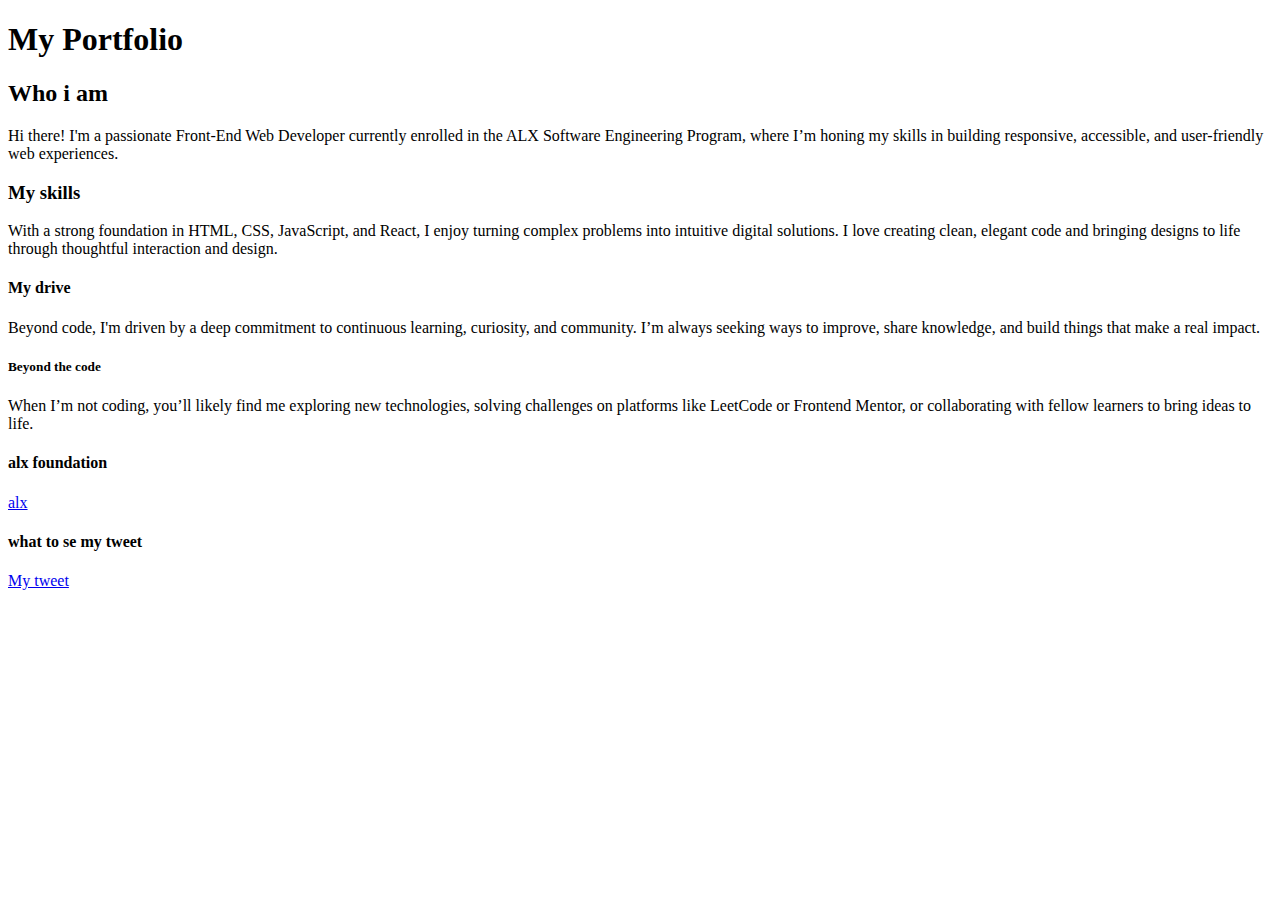
<file: html_basic/index.html>
<!DOCTYPE html>
<html lang="en">
<head>
    <meta charset="UTF-8">
    <meta name="viewport" content="width=device-width, initial-scale=1.0">
    <title>portfolio</title>
</head>
<body>
    <header>
        <h1>My Portfolio</h1>
    </header>
    <section>
    <h2>Who i am</h2>
        <p>Hi there! I'm a passionate Front-End Web Developer currently enrolled in the ALX Software Engineering Program, where I’m honing my skills in building responsive, accessible, and user-friendly web experiences.</p>
        <h3>My skills</h3>
        <p>With a strong foundation in HTML, CSS, JavaScript, and React, I enjoy turning complex problems into intuitive digital solutions. I love creating clean, elegant code and bringing designs to life through thoughtful interaction and design.</p>
        <h4>My drive</h4>
        <p>Beyond code, I'm driven by a deep commitment to continuous learning, curiosity, and community. I’m always seeking ways to improve, share knowledge, and build things that make a real impact.</p>
        <h5>Beyond the code</h5>
        <p>When I’m not coding, you’ll likely find me exploring new technologies, solving challenges on platforms like LeetCode or Frontend Mentor, or collaborating with fellow learners to bring ideas to life.</p>
</section>
<section>
    <h4>alx foundation</h4>
    <a href="https://i.ibb.co/gTDZZT8/ALX-Logo-07.png">alx</a>
<h4>what to se my tweet</h4>
<a href="tweets.html">My tweet</a>
</section>
    </body>
</html>
</file>
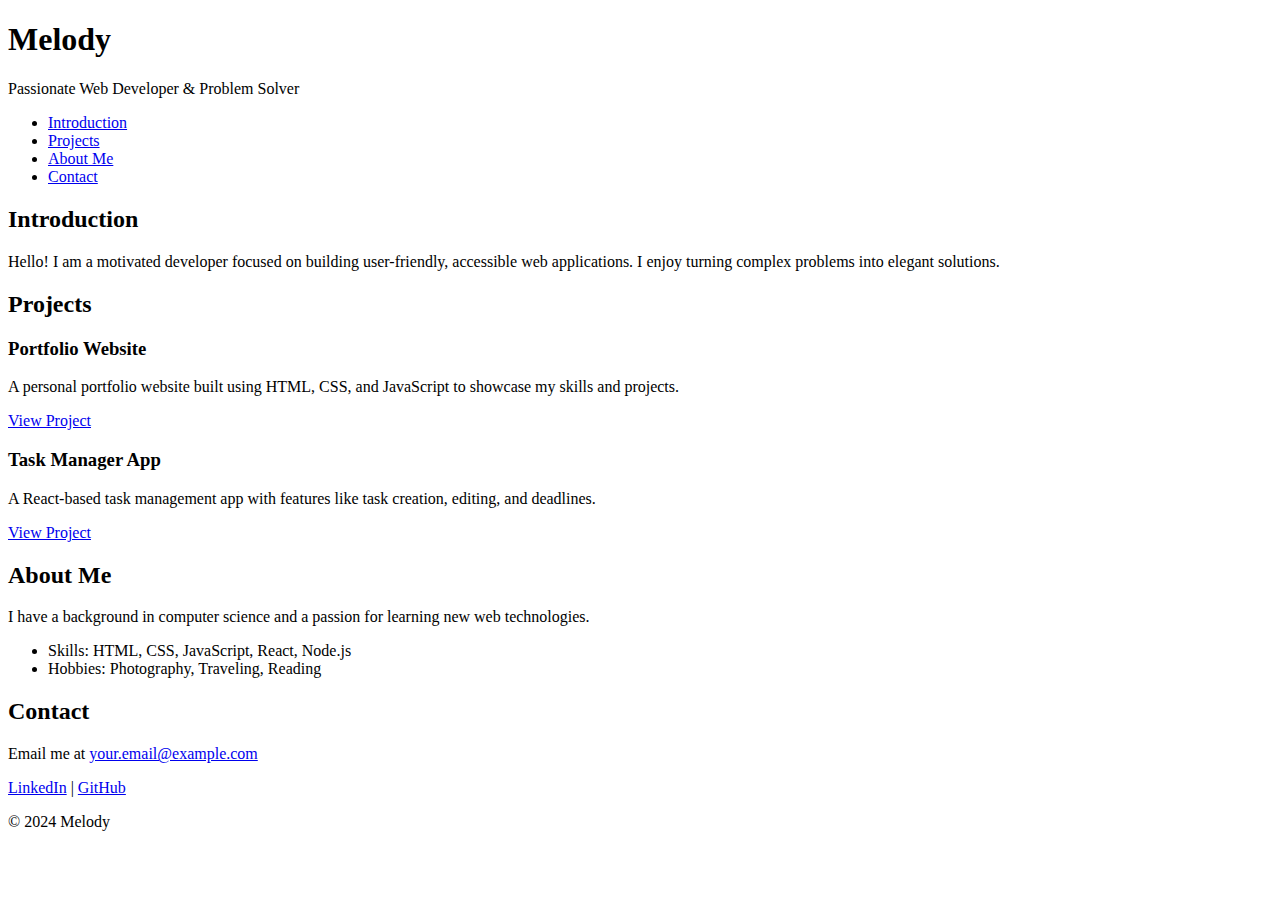
<file: portfolio/index.html>
<!DOCTYPE html>
<html lang="en">
<head>
  <meta charset="utf-8" />
  <title>Melody- Personal Portfolio</title>
</head>
<body>
  <header>
    <h1>Melody</h1>
    <p>Passionate Web Developer & Problem Solver</p>
  </header>

  <nav>
    <ul>
      <li><a href="#introduction">Introduction</a></li>
      <li><a href="#projects">Projects</a></li>
      <li><a href="#about">About Me</a></li>
      <li><a href="#contact">Contact</a></li>
    </ul>
  </nav>

  <section id="introduction">
    <h2>Introduction</h2>
    <p>Hello! I am a motivated developer focused on building user-friendly, accessible web applications. I enjoy turning complex problems into elegant solutions.</p>
  </section>

  <section id="projects">
    <h2>Projects</h2>
    
    <article class="project">
      <h3>Portfolio Website</h3>
      <p>A personal portfolio website built using HTML, CSS, and JavaScript to showcase my skills and projects.</p>
      <a href="https://github.com/devmelody/portfolio" target="_blank" rel="noopener noreferrer">View Project</a>
    </article>
    
    <article class="project">
      <h3>Task Manager App</h3>
      <p>A React-based task management app with features like task creation, editing, and deadlines.</p>
      <a href="https://github.com/devmelody/task-manager" target="_blank" rel="noopener noreferrer">View Project</a>
    </article>
    
  </section>

  <section id="about">
    <h2>About Me</h2>
    <p>I have a background in computer science and a passion for learning new web technologies.</p>
    <ul>
      <li>Skills: HTML, CSS, JavaScript, React, Node.js</li>
      <li>Hobbies: Photography, Traveling, Reading</li>
    </ul>
  </section>

 <section id="contact">
    <h2>Contact</h2>
    <p>Email me at <a href="mailto:meluel01@gmaile.com">your.email@example.com</a></p>
    <p>
      <a href="https://www.linkedin.com/in/melCamelCase" target="_blank" rel="noopener noreferrer">LinkedIn</a> | 
      <a href="https://github.com/devmelody" target="_blank" rel="noopener noreferrer">GitHub</a>
    </p>
  </section>

  <footer>
    <p>&copy; 2024 Melody</p>
  </footer>
</body>
</html>
</file>
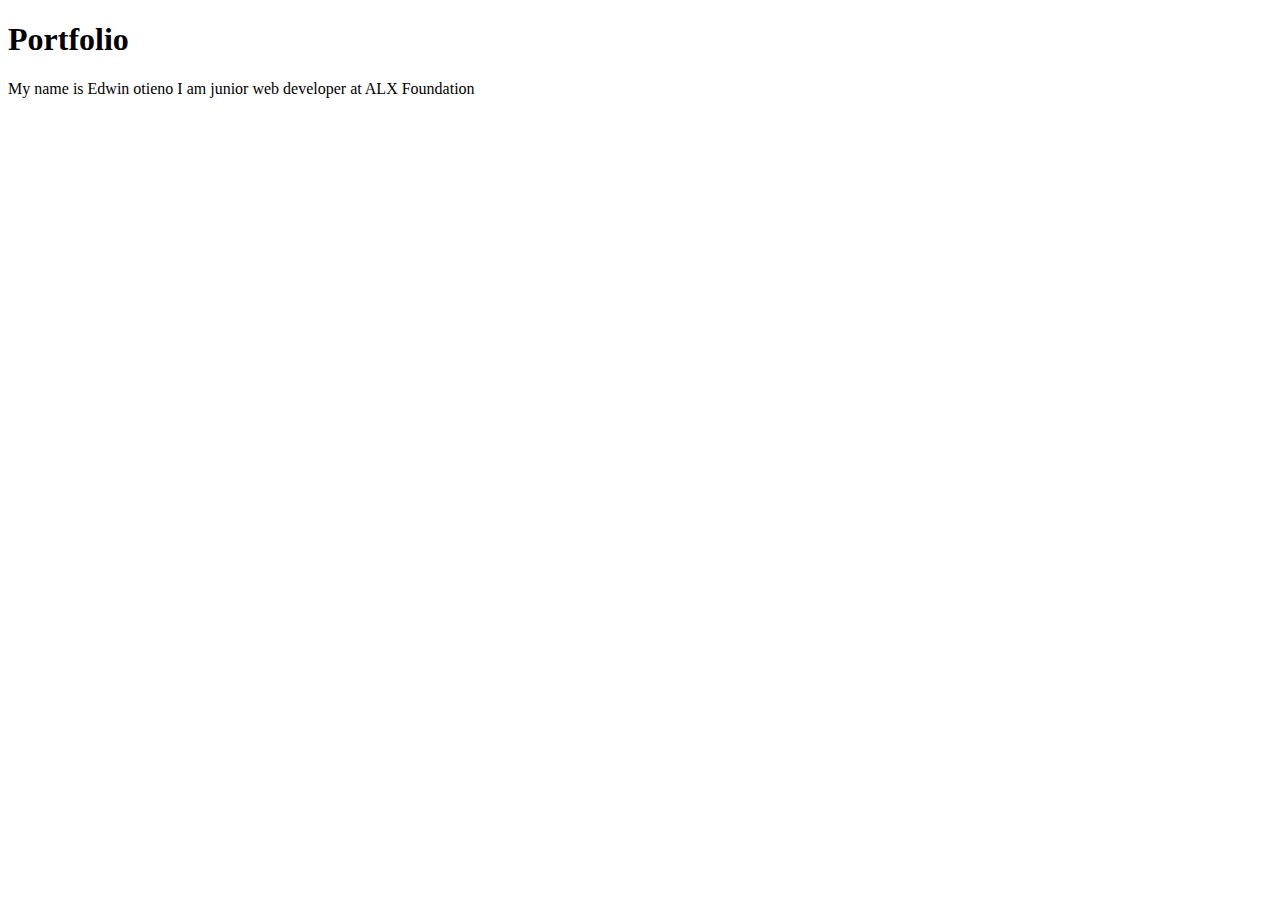
<file: html_basic/base_index.html>
<!DOCTYPE html>
<html lang="en">
<head>
    <meta charset="UTF-8">
    <meta name="viewport" content="width=device-width, initial-scale=1.0">
    <title>My portfolio</title>
</head>
<body>
    <header>
        <h1>Portfolio</h1>
        <p>My name is Edwin otieno I am junior web developer at ALX Foundation</p>
    </header>
</body>
</html>
</file>
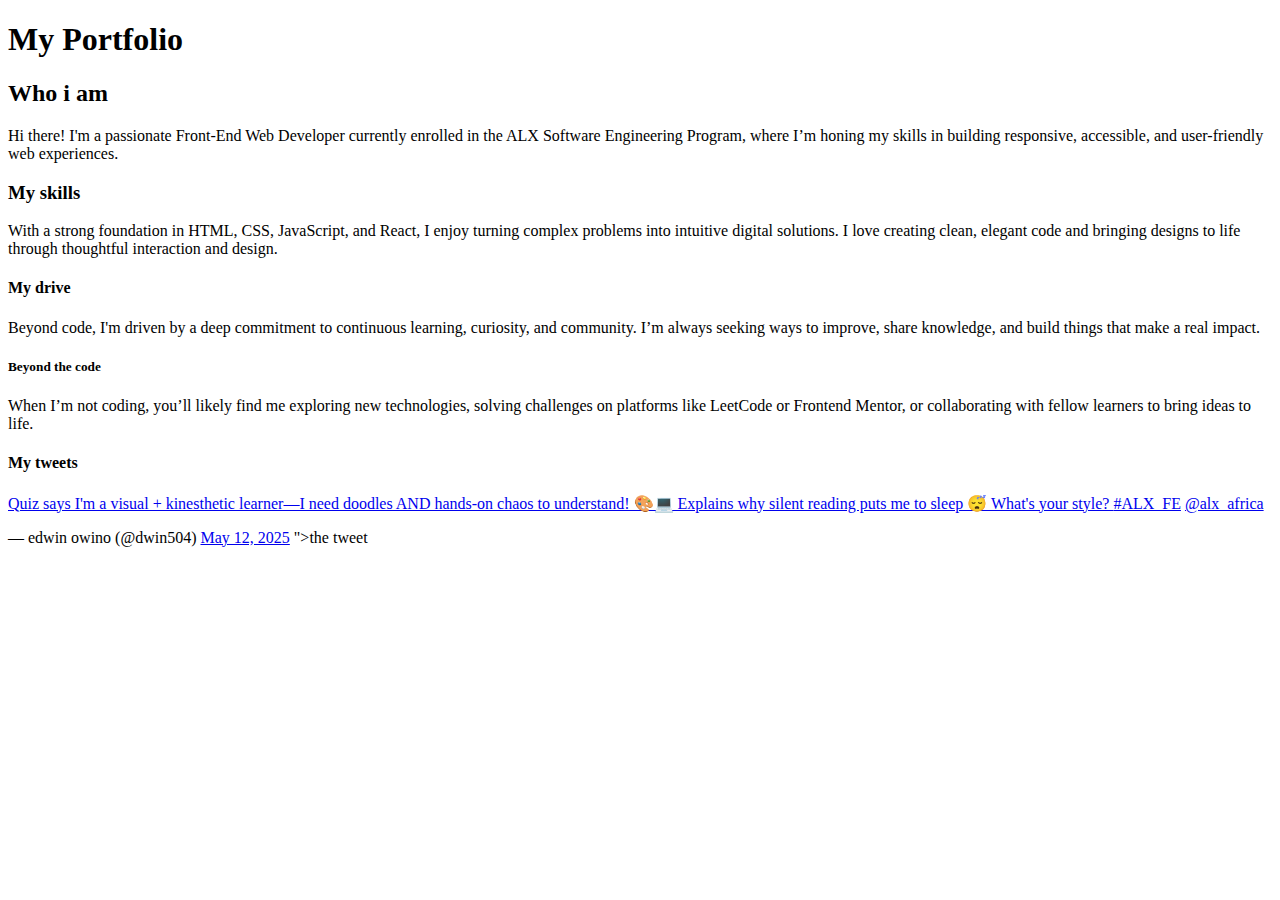
<file: html_basic/tweets.html>
<!DOCTYPE html>
<html lang="en">
<head>
    <meta charset="UTF-8">
    <meta name="viewport" content="width=device-width, initial-scale=1.0">
    <title>portfolio</title>
</head>
<body>
    <header>
        <h1>My Portfolio</h1>
    </header> 
    <section>
    <h2>Who i am</h2>
        <p>Hi there! I'm a passionate Front-End Web Developer currently enrolled in the ALX Software Engineering Program, where I’m honing my skills in building responsive, accessible, and user-friendly web experiences.</p>
        <h3>My skills</h3>
        <p>With a strong foundation in HTML, CSS, JavaScript, and React, I enjoy turning complex problems into intuitive digital solutions. I love creating clean, elegant code and bringing designs to life through thoughtful interaction and design.</p>
        <h4>My drive</h4>
        <p>Beyond code, I'm driven by a deep commitment to continuous learning, curiosity, and community. I’m always seeking ways to improve, share knowledge, and build things that make a real impact.</p>
        <h5>Beyond the code</h5>
        <p>When I’m not coding, you’ll likely find me exploring new technologies, solving challenges on platforms like LeetCode or Frontend Mentor, or collaborating with fellow learners to bring ideas to life.</p>
</section>
<section>
    <h4>My tweets</h4>
    <a href="blockquote class="twitter-tweet"><p lang="en" dir="ltr">Quiz says I&#39;m a visual + kinesthetic learner—I need doodles AND hands-on chaos to understand! 🎨💻 Explains why silent reading puts me to sleep 😴 What&#39;s your style? <a href="https://twitter.com/hashtag/ALX_FE?src=hash&amp;ref_src=twsrc%5Etfw">#ALX_FE</a> <a href="https://twitter.com/alx_africa?ref_src=twsrc%5Etfw">@alx_africa</a></p>&mdash; edwin owino (@dwin504) <a href="https://twitter.com/dwin504/status/1921809558533464168?ref_src=twsrc%5Etfw">May 12, 2025</a></blockquote> <script async src="https://platform.twitter.com/widgets.js" charset="utf-8"></script>">the tweet</a>
</section>
    </body>
</html>
</file>
